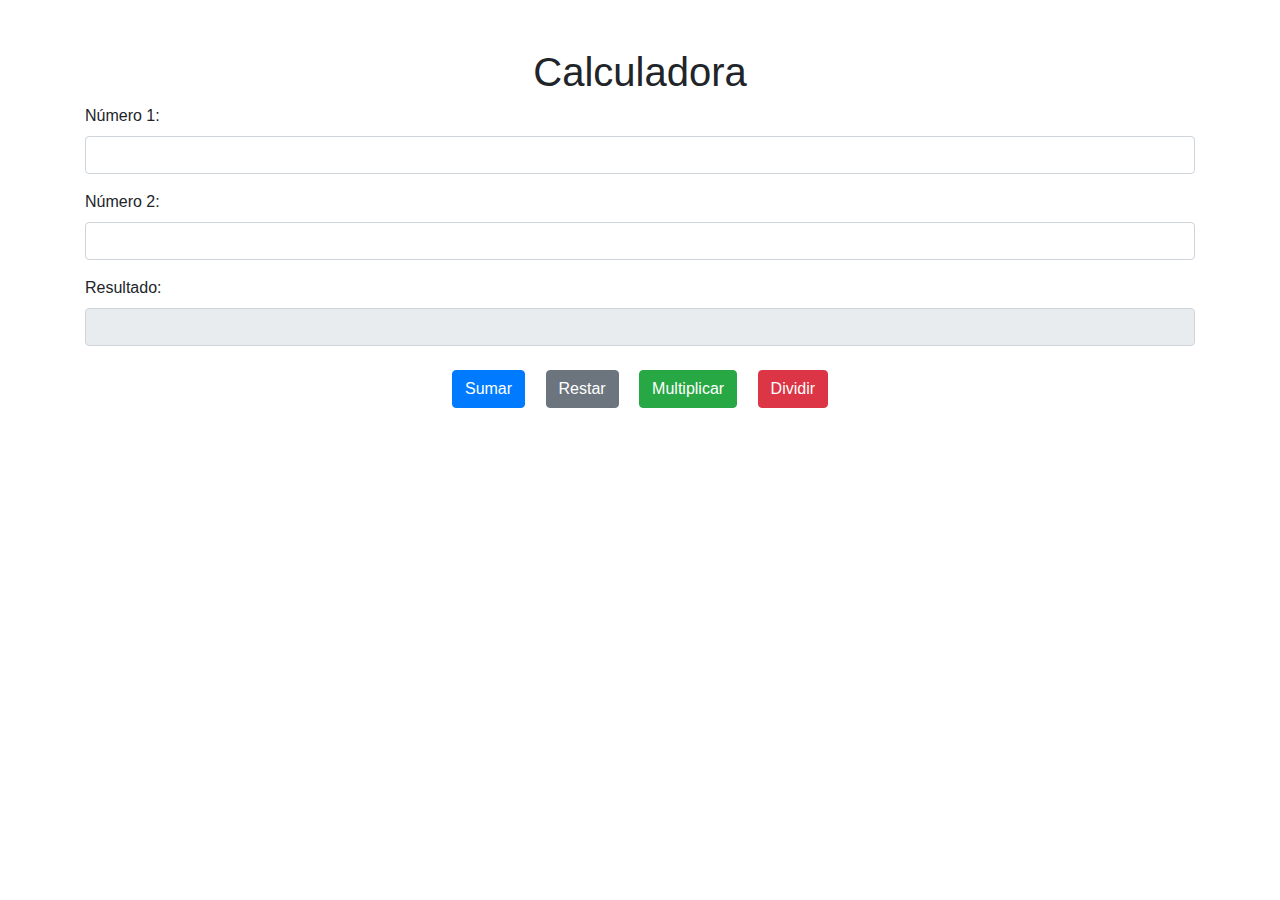
<file: aplicacionesweb/Examen/JBAR_CALCULADORA/index.html>
<!DOCTYPE html>
<html lang="es">
<head>  
    <meta charset="UTF-8">
    <meta name="viewport" content="width=device-width, initial-scale=1.0">
    <title>Calculadora</title>
    <!-- Incluir Bootstrap CSS -->
    <link href="https://maxcdn.bootstrapcdn.com/bootstrap/4.5.2/css/bootstrap.min.css" rel="stylesheet">
</head>
<body class="container mt-5">
    <h1 class="text-center">Calculadora</h1>
    <div class="form-group">
        <label for="numero1">Número 1:</label>
        <input type="number" id="numero1" class="form-control">
    </div>
    <div class="form-group">
        <label for="numero2">Número 2:</label>
        <input type="number" id="numero2" class="form-control">
    </div>
    <div class="form-group">
        <label for="resultado">Resultado:</label>
        <input type="text" id="resultado" class="form-control" readonly>
    </div>
    <div class="text-center">
        <button id="sumar" class="btn btn-primary m-2">Sumar</button>
        <button id="restar" class="btn btn-secondary m-2">Restar</button>
        <button id="multiplicar" class="btn btn-success m-2">Multiplicar</button>
        <button id="dividir" class="btn btn-danger m-2">Dividir</button>
    </div>
    <!-- Incluir el archivo JavaScript -->
    <script src="script.js"></script>
</html>
</file>
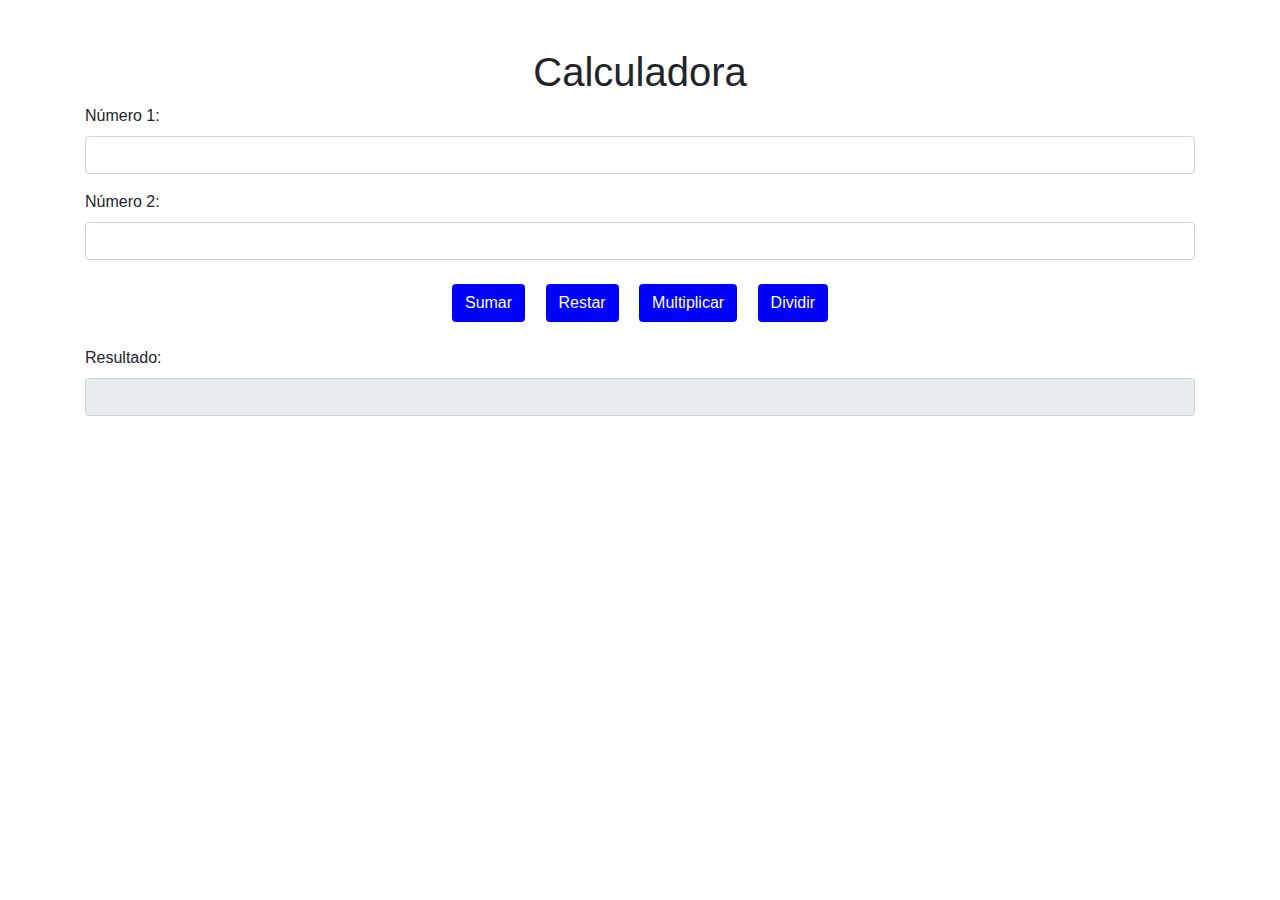
<file: aplicacionesweb/Examen/JBAR_CALCULADORA_V2/index.html>
<!DOCTYPE html>
<html lang="es">
<head>
    <meta charset="UTF-8">
    <meta name="viewport" content="width=device-width, initial-scale=1.0">
    <title>Calculadora</title>
    <!-- Incluir Bootstrap CSS -->
    <link href="https://maxcdn.bootstrapcdn.com/bootstrap/4.5.2/css/bootstrap.min.css" rel="stylesheet">
    <style>
        .btn-blue {
            background-color: blue;
            color: white;
        }
    </style>
</head>
<body class="container mt-5">
    <h1 class="text-center">Calculadora</h1>
    <div class="form-group">
        <label for="numero1">Número 1:</label>
        <input type="number" id="numero1" class="form-control">
    </div>
    <div class="form-group">
        <label for="numero2">Número 2:</label>
        <input type="number" id="numero2" class="form-control">
    </div>
    <div class="text-center">
        <button id="sumar" class="btn btn-blue m-2">Sumar</button>
        <button id="restar" class="btn btn-blue m-2">Restar</button>
        <button id="multiplicar" class="btn btn-blue m-2">Multiplicar</button>
        <button id="dividir" class="btn btn-blue m-2">Dividir</button>
    </div>
    <div class="form-group mt-3">
        <label for="resultado">Resultado:</label>
        <input type="text" id="resultado" class="form-control" readonly>
    </div>
    <!-- Incluir el archivo JavaScript -->
    <script src="script.js"></script>
    <!-- Incluir Bootstrap JS y dependencias -->
    <script src="https://code.jquery.com/jquery-3.5.1.slim.min.js"></script>
    <script src="https://cdn.jsdelivr.net/npm/@popperjs/core@2.9.2/dist/umd/popper.min.js"></script>
    <script src="https://maxcdn.bootstrapcdn.com/bootstrap/4.5.2/js/bootstrap.min.js"></script>
</body>
</html>
</file>
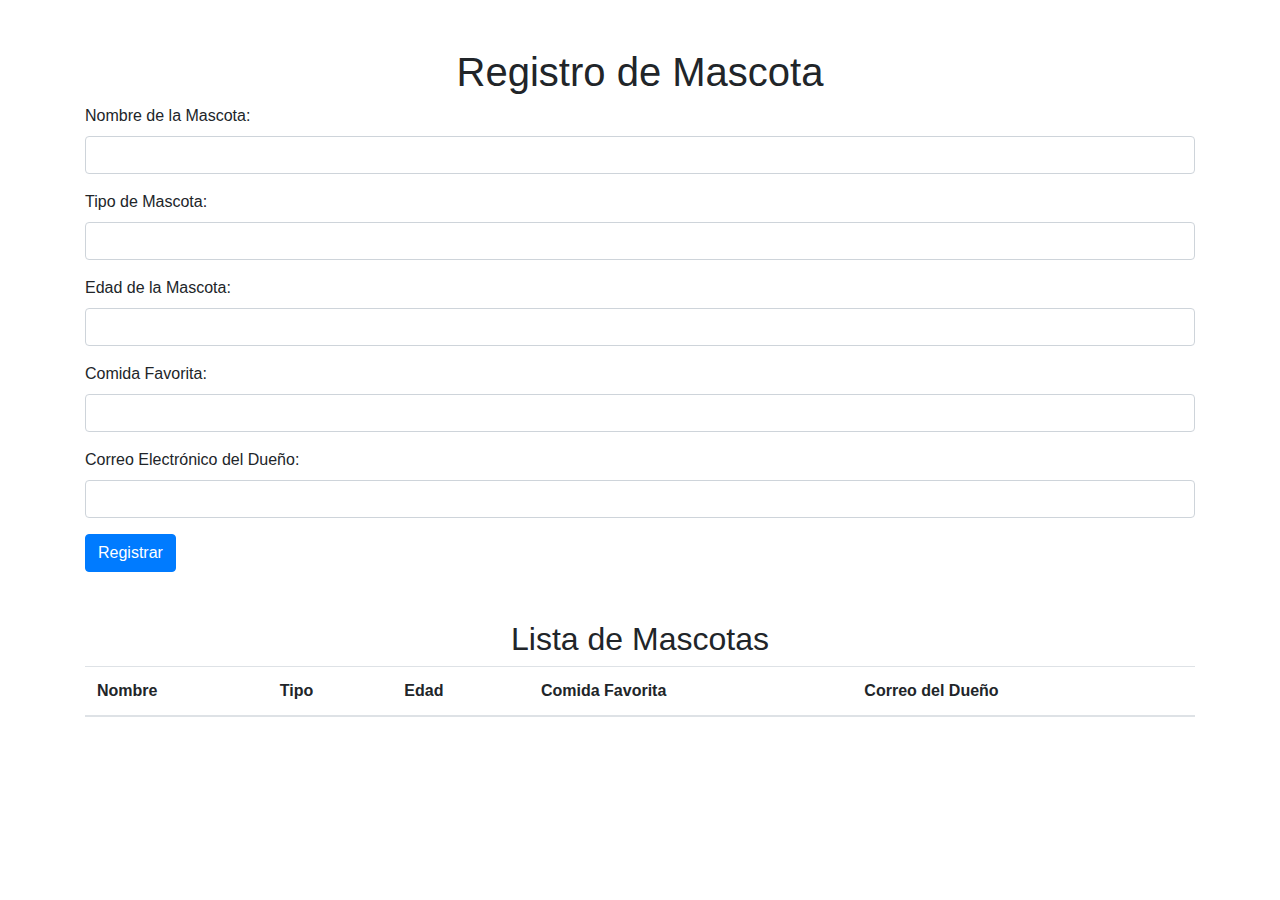
<file: aplicacionesweb/Examen/JBAR_FORMULARIO/index.html>
<!DOCTYPE html>
<html lang="es">
<head>
    <meta charset="UTF-8">
    <meta name="viewport" content="width=device-width, initial-scale=1.0">
    <title>Registro de Mascota</title>
    <!-- Incluir Bootstrap CSS -->
    <link href="https://maxcdn.bootstrapcdn.com/bootstrap/4.5.2/css/bootstrap.min.css" rel="stylesheet">
</head>
<body class="container mt-5">
    <h1 class="text-center">Registro de Mascota</h1>
    <form id="registroMascota">
        <div class="form-group">
            <label for="nombreMascota">Nombre de la Mascota:</label>
            <input type="text" id="nombreMascota" class="form-control" required>
        </div>
        <div class="form-group">
            <label for="tipoMascota">Tipo de Mascota:</label>
            <input type="text" id="tipoMascota" class="form-control" required>
        </div>
        <div class="form-group">
            <label for="edadMascota">Edad de la Mascota:</label>
            <input type="number" id="edadMascota" class="form-control" required>
        </div>
        <div class="form-group">
            <label for="comidaFavorita">Comida Favorita:</label>
            <input type="text" id="comidaFavorita" class="form-control" required>
        </div>
        <div class="form-group">
            <label for="correoDueño">Correo Electrónico del Dueño:</label>
            <input type="email" id="correoDueño" class="form-control" required>
        </div>
        <button type="button" id="registrar" class="btn btn-primary">Registrar</button>
    </form>
    
    <h2 class="text-center mt-5">Lista de Mascotas</h2>
    <table class="table table-striped">
        <thead>
            <tr>
                <th>Nombre</th>
                <th>Tipo</th>
                <th>Edad</th>
                <th>Comida Favorita</th>
                <th>Correo del Dueño</th>
            </tr>
        </thead>
        <tbody id="listaMascotas">
            <!-- Las mascotas registradas aparecerán aquí -->
        </tbody>
    </table>

    <!-- Incluir el archivo JavaScript -->
    <script src="script.js"></script>
    <!-- Incluir Bootstrap JS y dependencias -->
    <script src="https://code.jquery.com/jquery-3.5.1.slim.min.js"></script>
    <script src="https://cdn.jsdelivr.net/npm/@popperjs/core@2.9.2/dist/umd/popper.min.js"></script>
    <script src="https://maxcdn.bootstrapcdn.com/bootstrap/4.5.2/js/bootstrap.min.js"></script>
</body>
</html>
</file>
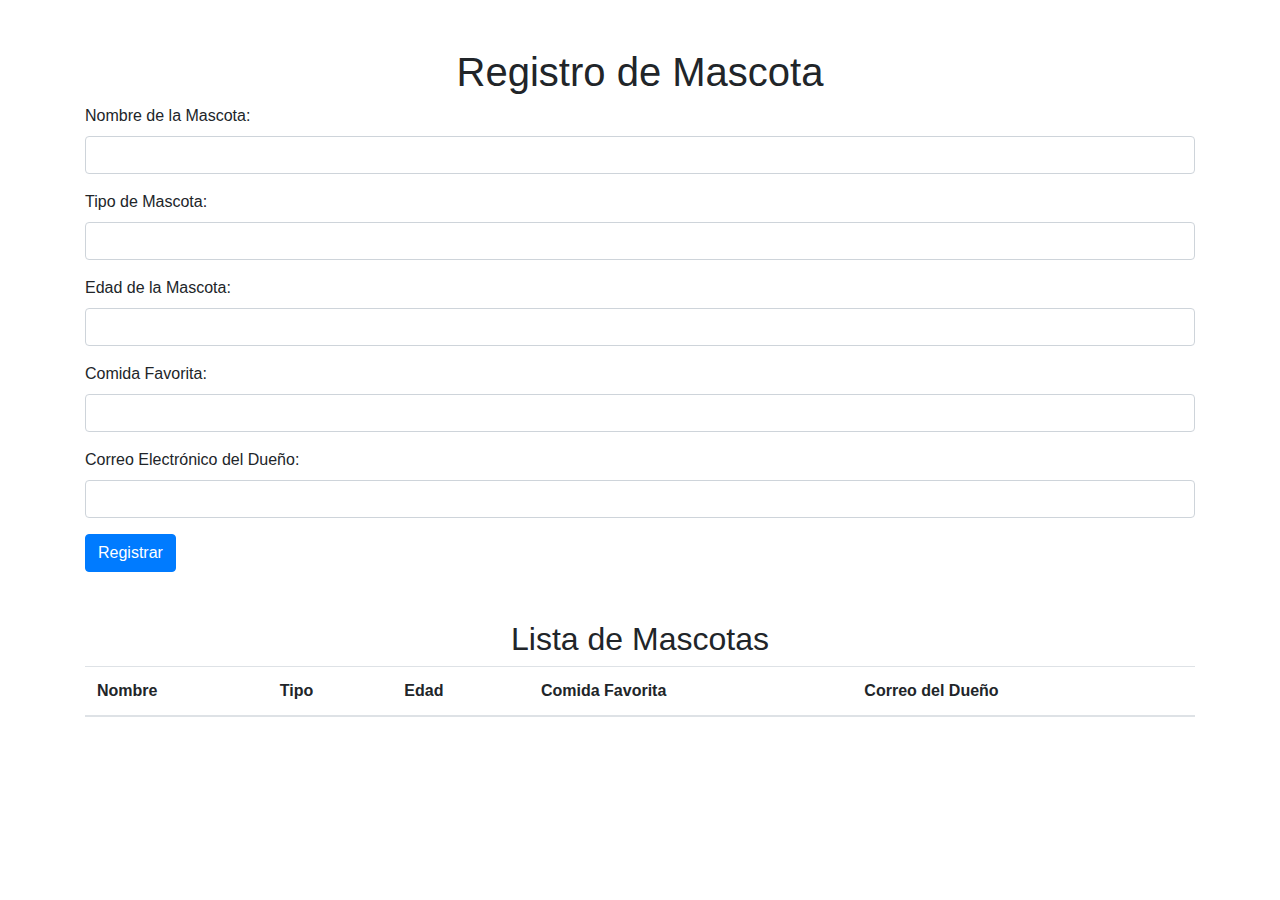
<file: aplicacionesweb/Examen/JBAR_FORMULARIO_V2/index.html>
<!DOCTYPE html>
<html lang="es">
<head>
    <meta charset="UTF-8">
    <meta name="viewport" content="width=device-width, initial-scale=1.0">
    <title>Registro de Mascota</title>
    <!-- Incluir Bootstrap CSS -->
    <link href="https://maxcdn.bootstrapcdn.com/bootstrap/4.5.2/css/bootstrap.min.css" rel="stylesheet">
</head>
<body class="container mt-5">
    <h1 class="text-center">Registro de Mascota</h1>
    <form id="registroMascota" method="GET">
        <div class="form-group">
            <label for="nombreMascota">Nombre de la Mascota:</label>
            <input type="text" id="nombreMascota" name="nombre" class="form-control" required>
        </div>
        <div class="form-group">
            <label for="tipoMascota">Tipo de Mascota:</label>
            <input type="text" id="tipoMascota" name="tipo" class="form-control" required>
        </div>
        <div class="form-group">
            <label for="edadMascota">Edad de la Mascota:</label>
            <input type="number" id="edadMascota" name="edad" class="form-control" required>
        </div>
        <div class="form-group">
            <label for="comidaFavorita">Comida Favorita:</label>
            <input type="text" id="comidaFavorita" name="comida" class="form-control" required>
        </div>
        <div class="form-group">
            <label for="correoDueño">Correo Electrónico del Dueño:</label>
            <input type="email" id="correoDueño" name="correo" class="form-control" required>
        </div>
        <button type="submit" class="btn btn-primary">Registrar</button>
    </form>
    
    <h2 class="text-center mt-5">Lista de Mascotas</h2>
    <table class="table table-striped">
        <thead>
            <tr>
                <th>Nombre</th>
                <th>Tipo</th>
                <th>Edad</th>
                <th>Comida Favorita</th>
                <th>Correo del Dueño</th>
            </tr>
        </thead>
        <tbody id="listaMascotas">
            <!-- Las mascotas registradas aparecerán aquí -->
        </tbody>
    </table>

    <!-- Incluir el archivo JavaScript -->
    <script src="script.js"></script>
    <!-- Incluir Bootstrap JS y dependencias -->
    <script src="https://code.jquery.com/jquery-3.5.1.slim.min.js"></script>
    <script src="https://cdn.jsdelivr.net/npm/@popperjs/core@2.9.2/dist/umd/popper.min.js"></script>
    <script src="https://maxcdn.bootstrapcdn.com/bootstrap/4.5.2/js/bootstrap.min.js"></script>
</body>
</html>
</file>
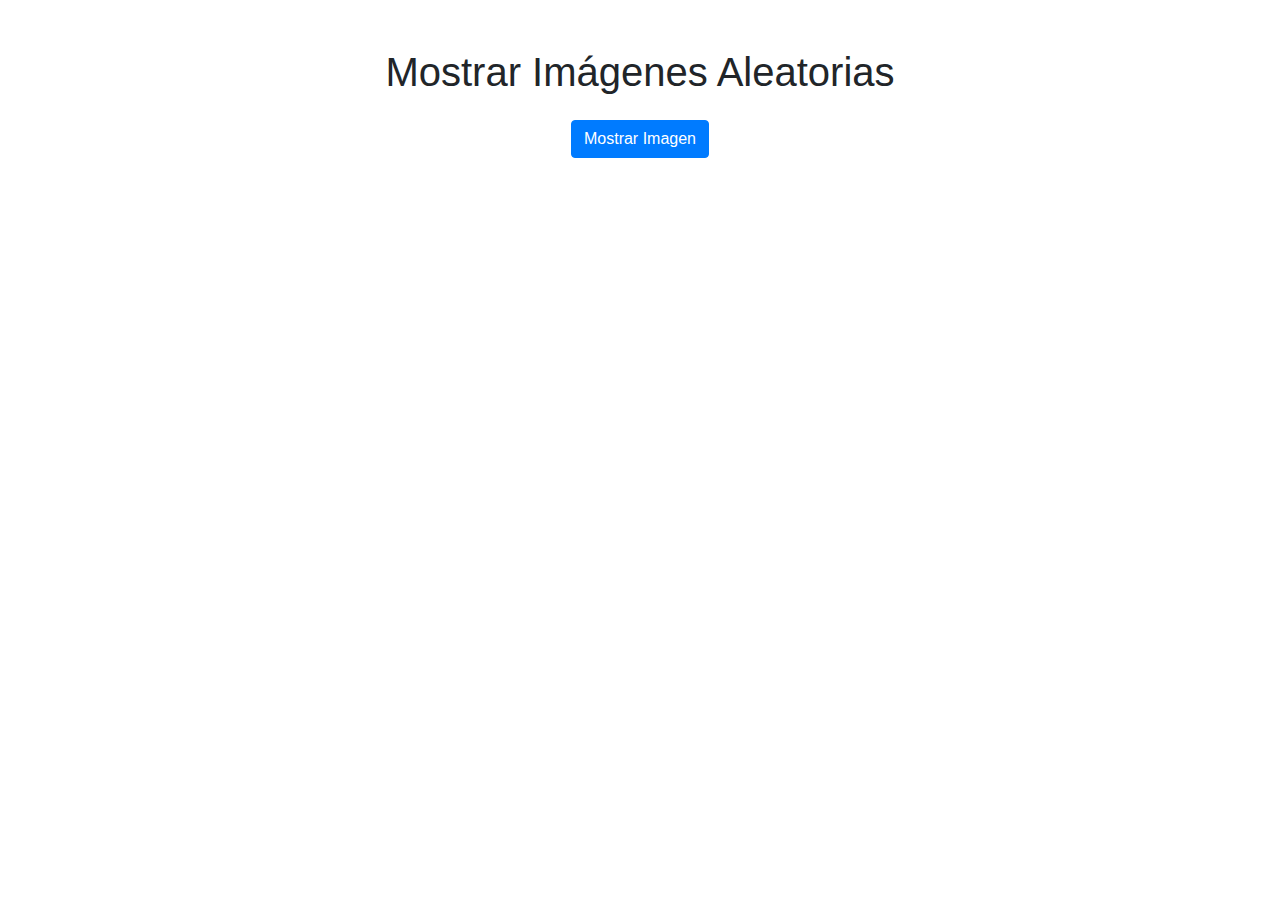
<file: aplicacionesweb/Examen/JBAR_IMAGENES/index.html>
<!DOCTYPE html>
<html lang="es">
<head>
    <meta charset="UTF-8">
    <meta name="viewport" content="width=device-width, initial-scale=1.0">
    <title>Mostrar Imágenes Aleatorias</title>
    <!-- Incluir Bootstrap CSS -->
    <link href="https://maxcdn.bootstrapcdn.com/bootstrap/4.5.2/css/bootstrap.min.css" rel="stylesheet">
</head>
<body class="container text-center mt-5">
    <h1>Mostrar Imágenes Aleatorias</h1>
    <button id="mostrarImagen" class="btn btn-primary my-3">Mostrar Imagen</button>
    <div class="row">
        <div class="col-3">
            <img id="img1" class="img-fluid">
        </div>
        <div class="col-3">
            <img id="img2" class="img-fluid">
        </div>
        <div class="col-3">
            <img id="img3" class="img-fluid">
        </div>
        <div class="col-3">
            <img id="img4" class="img-fluid">
        </div>
    </div>
    <script src="script.js"></script>
</html>
</file>
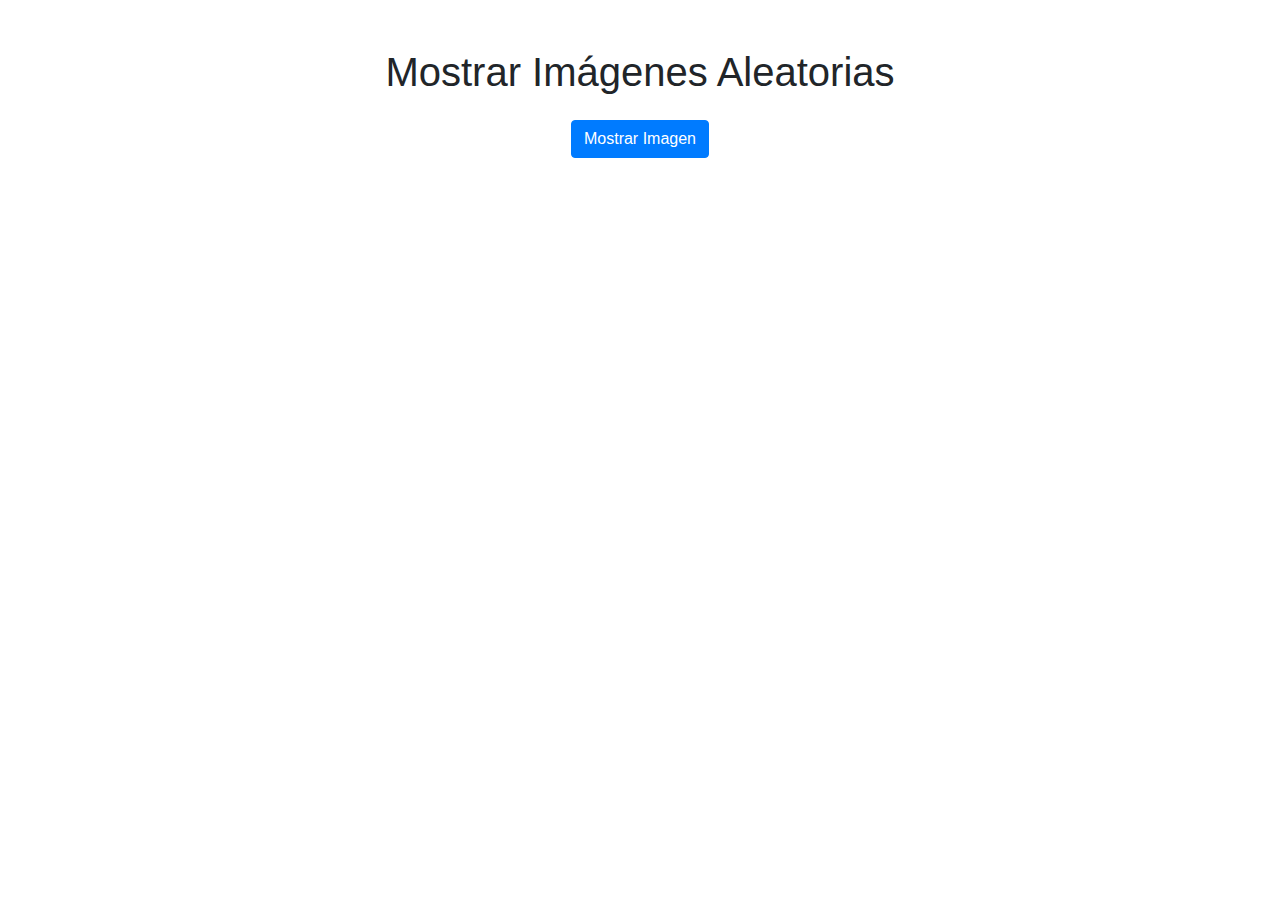
<file: aplicacionesweb/Examen/JBAR_IMAGENES_V2/index.html>
<!DOCTYPE html>
<html lang="es">
<head>
    <meta charset="UTF-8">
    <meta name="viewport" content="width=device-width, initial-scale=1.0">
    <title>Mostrar Imágenes Aleatorias</title>
    <!-- Incluir Bootstrap CSS -->
    <link href="https://maxcdn.bootstrapcdn.com/bootstrap/4.5.2/css/bootstrap.min.css" rel="stylesheet">
</head>
<body class="container text-center mt-5">
    <h1>Mostrar Imágenes Aleatorias</h1>
    <button id="mostrarImagen" class="btn btn-primary my-3">Mostrar Imagen</button>
    <div class="row">
        <div class="col-12">
            <img id="imagen" class="img-fluid">
        </div>
    </div>
    <!-- Incluir el archivo JavaScript -->
    <script src="script.js"></script>
</body>
</html>
</file>
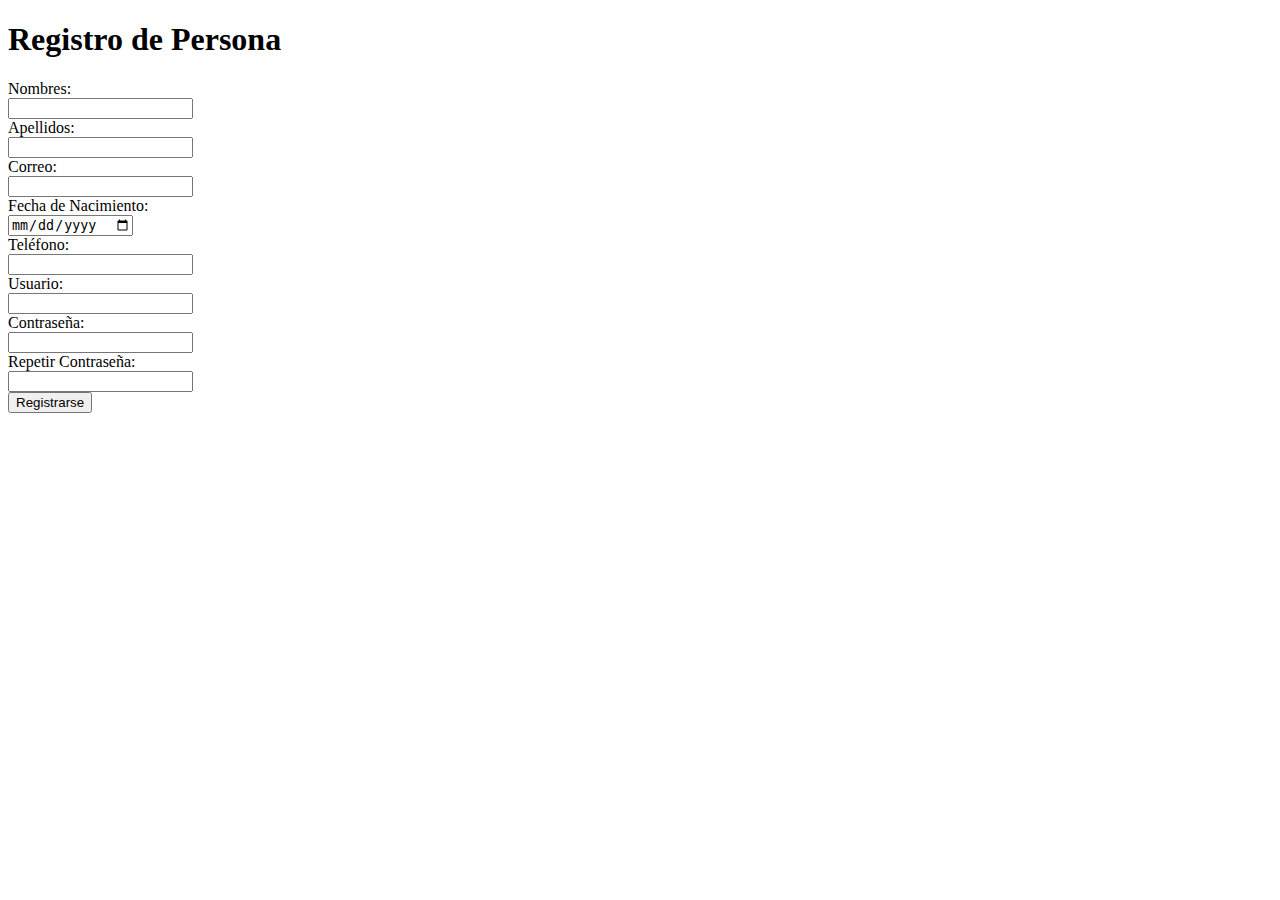
<file: aplicacionesweb/UII_T3_Formularios_GET/registroPersona.html>
<!DOCTYPE html>
<html lang="es">
<head>
    <meta charset="UTF-8">
    <meta name="viewport" content="width=device-width, initial-scale=1.0">
    <title>Registro de Persona</title>
</head>
<body>
    <h1>Registro de Persona</h1>
    <form action="verPersona.html" method="GET" onsubmit="return validarFormulario()">
        <label for="nombres">Nombres:</label><br>
        <input type="text" id="nombres" name="nombres" required><br>
        
        <label for="apellidos">Apellidos:</label><br>
        <input type="text" id="apellidos" name="apellidos" required><br>
        
        <label for="correo">Correo:</label><br>
        <input type="email" id="correo" name="correo" required><br>
        
        <label for="fechaNacimiento">Fecha de Nacimiento:</label><br>
        <input type="date" id="fechaNacimiento" name="fechaNacimiento" required><br>
        
        <label for="telefono">Teléfono:</label><br>
        <input type="tel" id="telefono" name="telefono" required><br>
        
        <label for="usuario">Usuario:</label><br>
        <input type="text" id="usuario" name="usuario" required><br>
        
        <label for="contrasena">Contraseña:</label><br>
        <input type="password" id="contrasena" name="contrasena" required minlength="5"><br>
        
        <label for="confirmarContrasena">Repetir Contraseña:</label><br>
        <input type="password" id="confirmarContrasena" name="confirmarContrasena" required minlength="5"><br>
        
        <input type="submit" value="Registrarse">
    </form>

    <script src="validacion.js"></script>
</body>
</html>
</file>
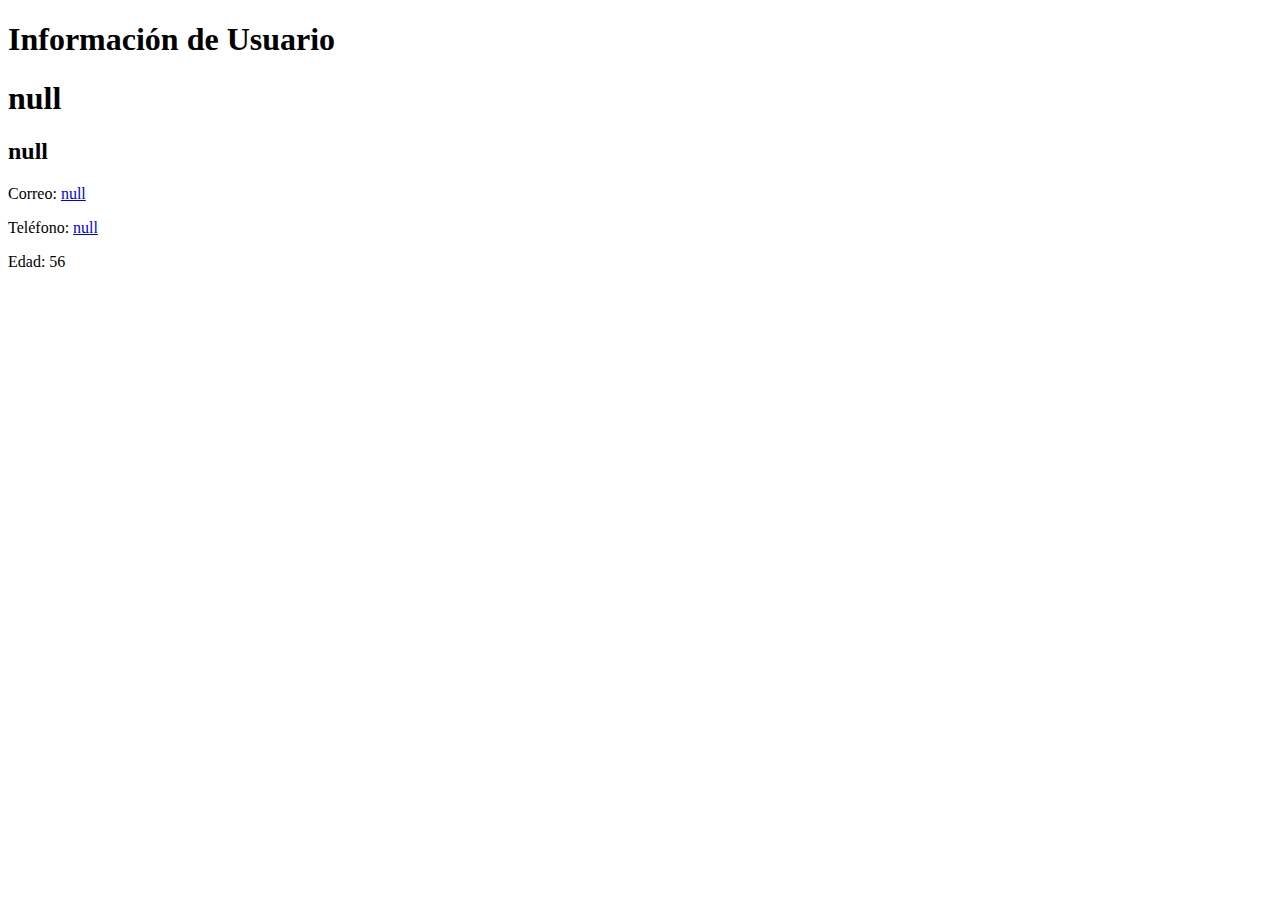
<file: aplicacionesweb/UII_T3_Formularios_GET/verPersona.html>
<!DOCTYPE html>
<html lang="es">
<head>
    <meta charset="UTF-8">
    <meta name="viewport" content="width=device-width, initial-scale=1.0">
    <title>Información de Usuario</title>
</head>
<body>
    <h1>Información de Usuario</h1>
    <div id="infoUsuario">
        <!-- La información del usuario se mostrará aquí mediante JavaScript -->
    </div>

    <script>
        // Función para obtener los parámetros del URL
        function obtenerParametro(nombre) {
            var urlParams = new URLSearchParams(window.location.search);
            return urlParams.get(nombre);
        }

        // Obtener los parámetros del URL
        var nombres = obtenerParametro("nombres");
        var apellidos = obtenerParametro("apellidos");
        var correo = obtenerParametro("correo");
        var fechaNacimiento = obtenerParametro("fechaNacimiento");
        var telefono = obtenerParametro("telefono");

        // Calcular la edad actual a partir de la fecha de nacimiento
        var fechaNacimientoDate = new Date(fechaNacimiento);
        var hoy = new Date();
        var edad = hoy.getFullYear() - fechaNacimientoDate.getFullYear();
        var mes = hoy.getMonth() - fechaNacimientoDate.getMonth();
        if (mes < 0 || (mes === 0 && hoy.getDate() < fechaNacimientoDate.getDate())) {
            edad--;
        }

        // Mostrar la información del usuario en el documento
        document.getElementById("infoUsuario").innerHTML = `
            <h1>${nombres}</h1>
            <h2>${apellidos}</h2>
            <p>Correo: <a href="mailto:${correo}">${correo}</a></p>
            <p>Teléfono: <a href="tel:${telefono}">${telefono}</a></p>
            <p>Edad: ${edad}</p>
        `;
    </script>
</body>
</html>
</file>
